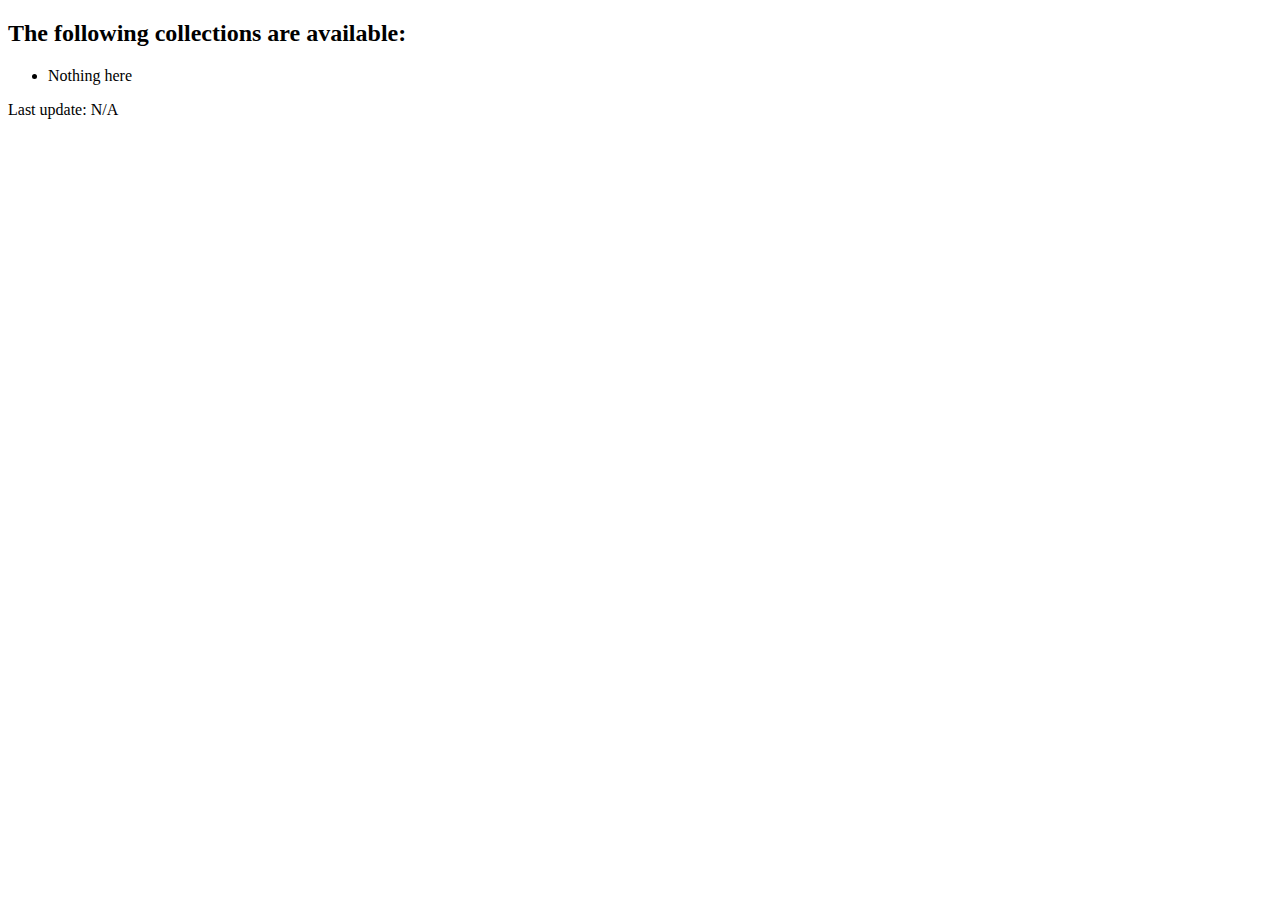
<file: index_skel.html>
<!DOCTYPE html>
<html lang="en">
  <head>
    <title>Specify Web Portal</title>
  </head>
  <body>
    <h2>The following collections are available:</h2>
    <ul id="collections">
      <li>Nothing here</li>
    </ul>
    <p>
      Last update:
      <span id="update-time">N/A</span>
    </p>
  </body>
</html>
</file>
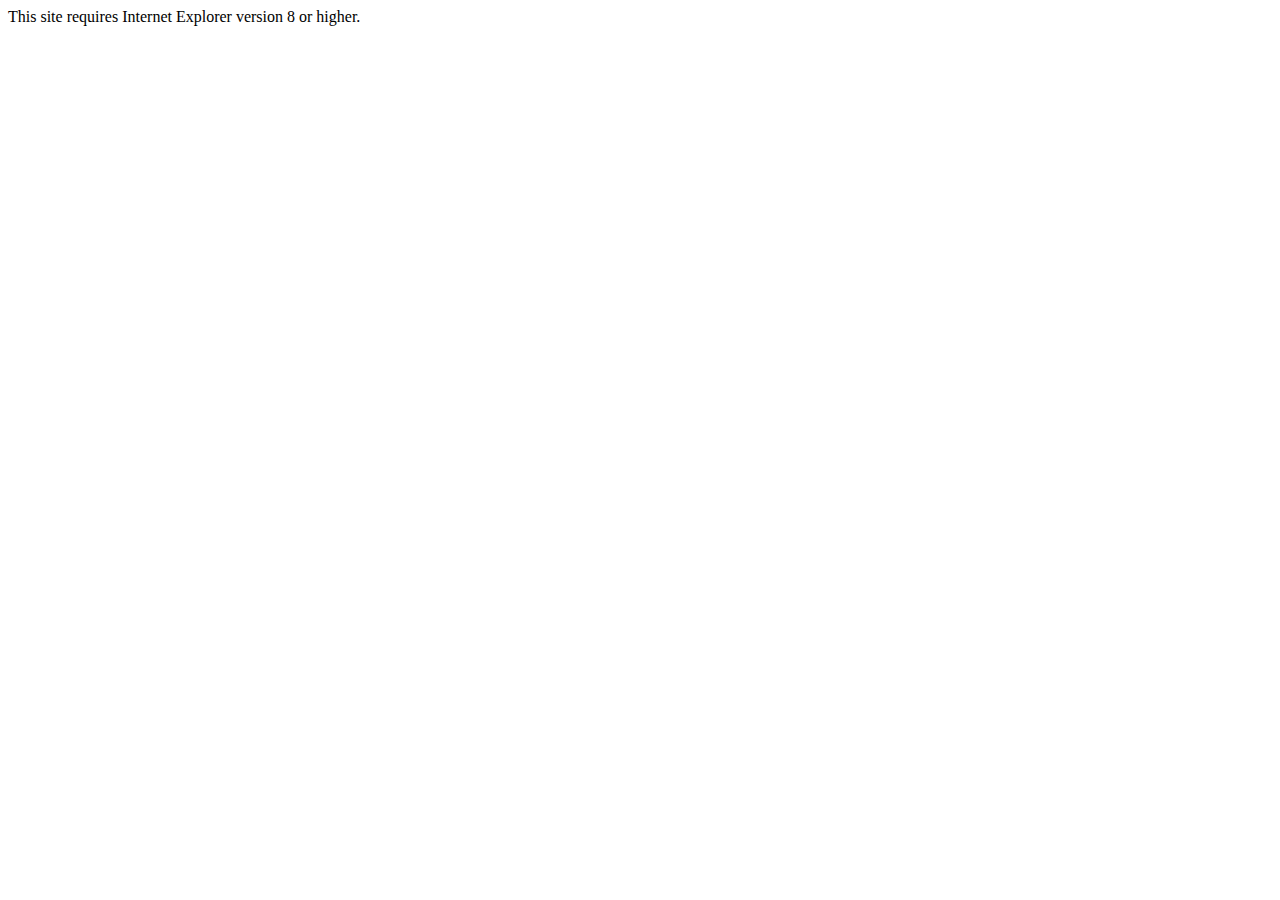
<file: UpgradeIE.html>
<!DOCTYPE html>
<html>
<head>
    <meta http-equiv="Content-Type" content="text/html; charset=utf-8">
    <title id="page-title">Web Portal</title>
    <link rel="shortcut icon" href="favicon.ico" />
    <noscript>
      This site requires JavaScript.
    </noscript>
</head>
<body>
This site requires Internet Explorer version 8 or higher.
</body>
</html>
</file>
